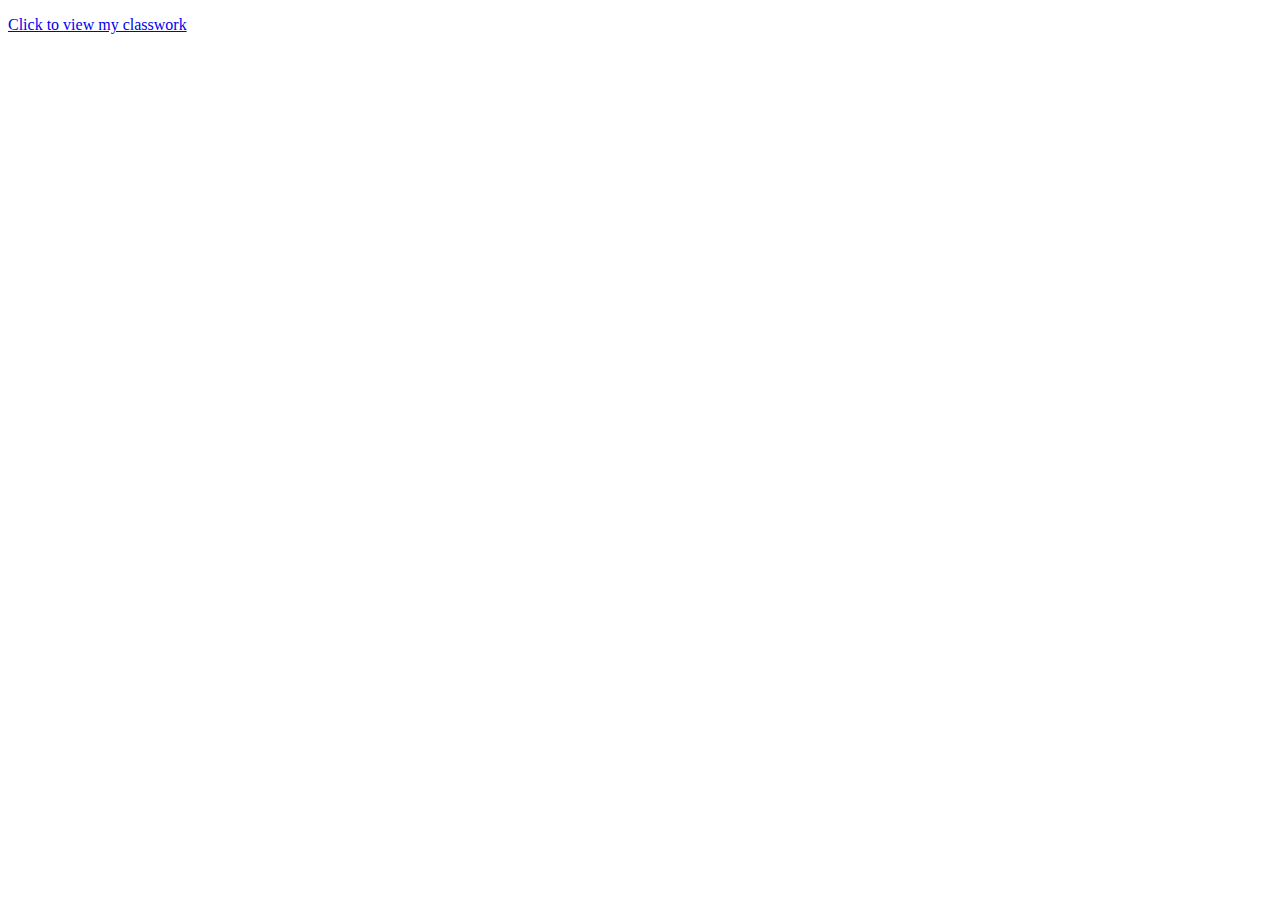
<file: index.html>
<!DOCTYPE html>
<html lang="en">
<head>
    <meta charset="UTF-8">
    <meta name="viewport" content="width=device-width, initial-scale=1.0">
    <title>Multimedia</title>
</head>
<body>
  <P>
    <a href="./food.html">Click to view my classwork</a>
  </P>
</body>
</html>
</file>
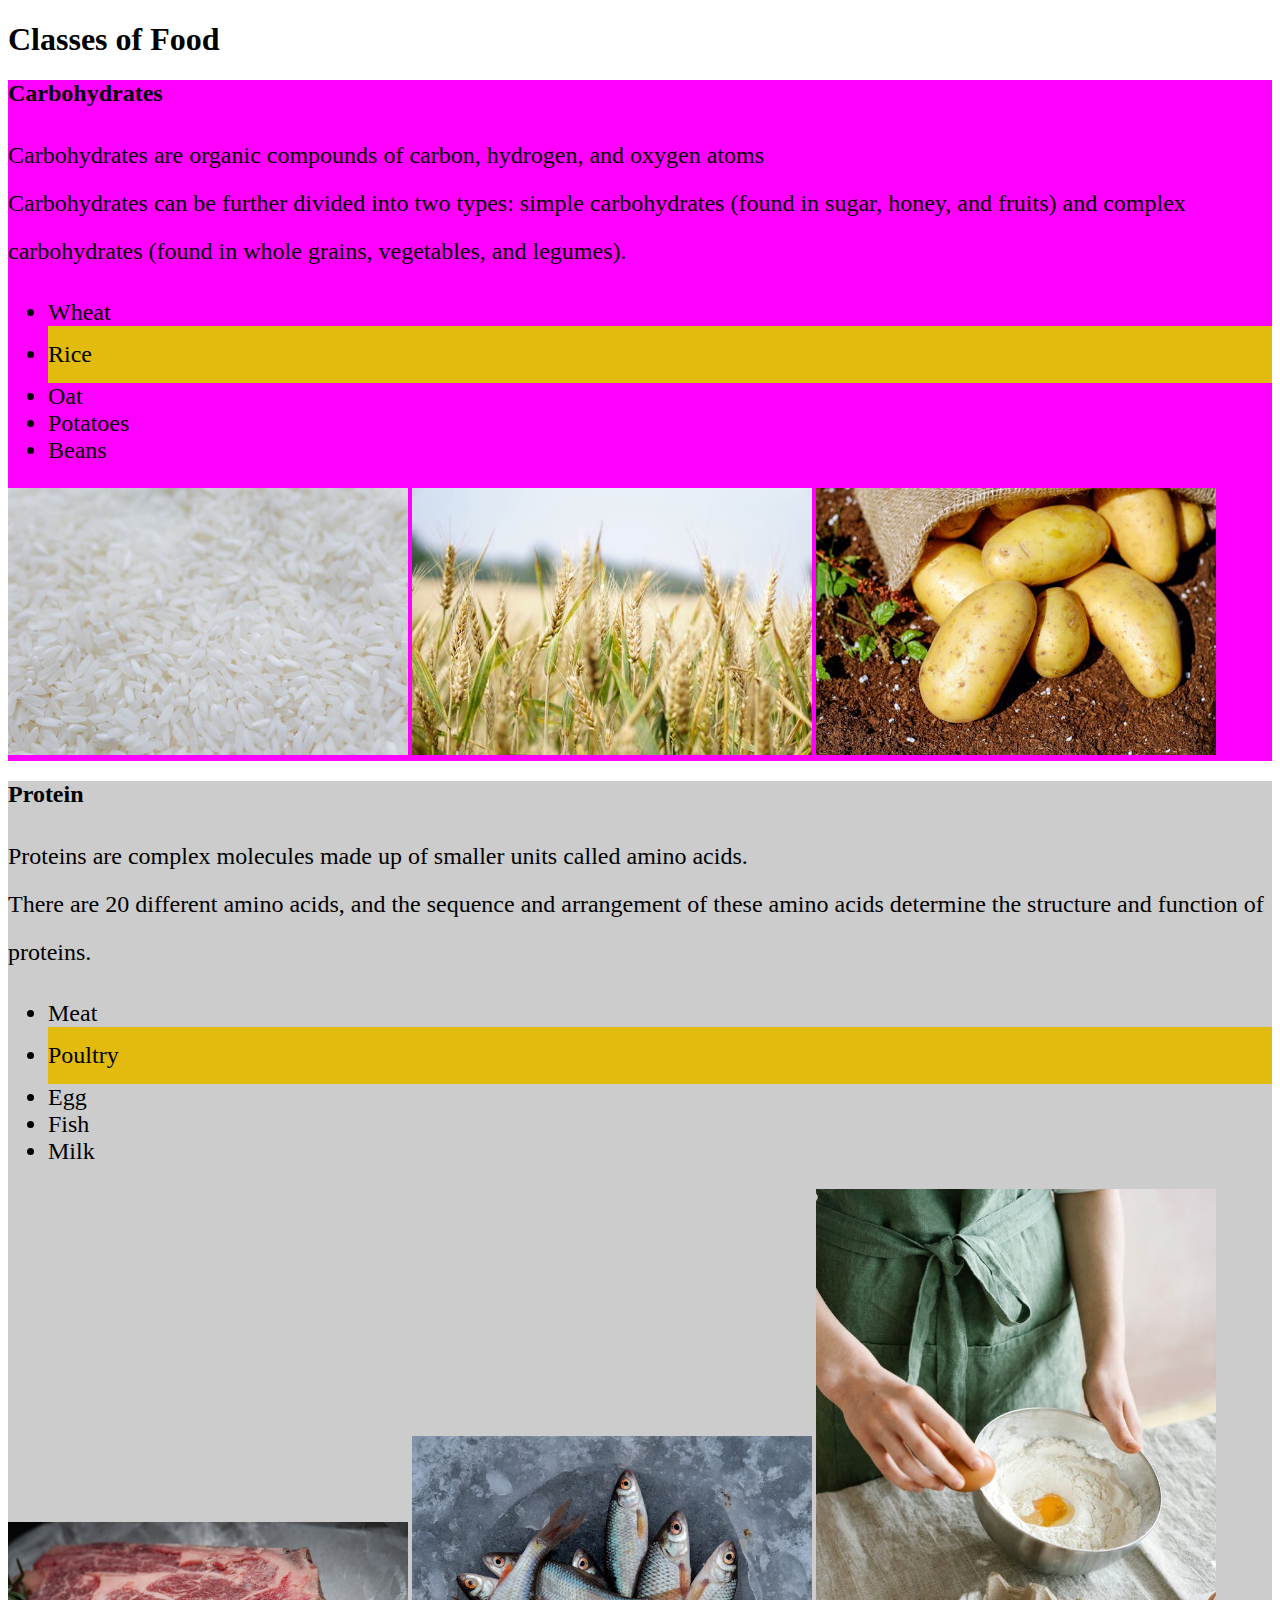
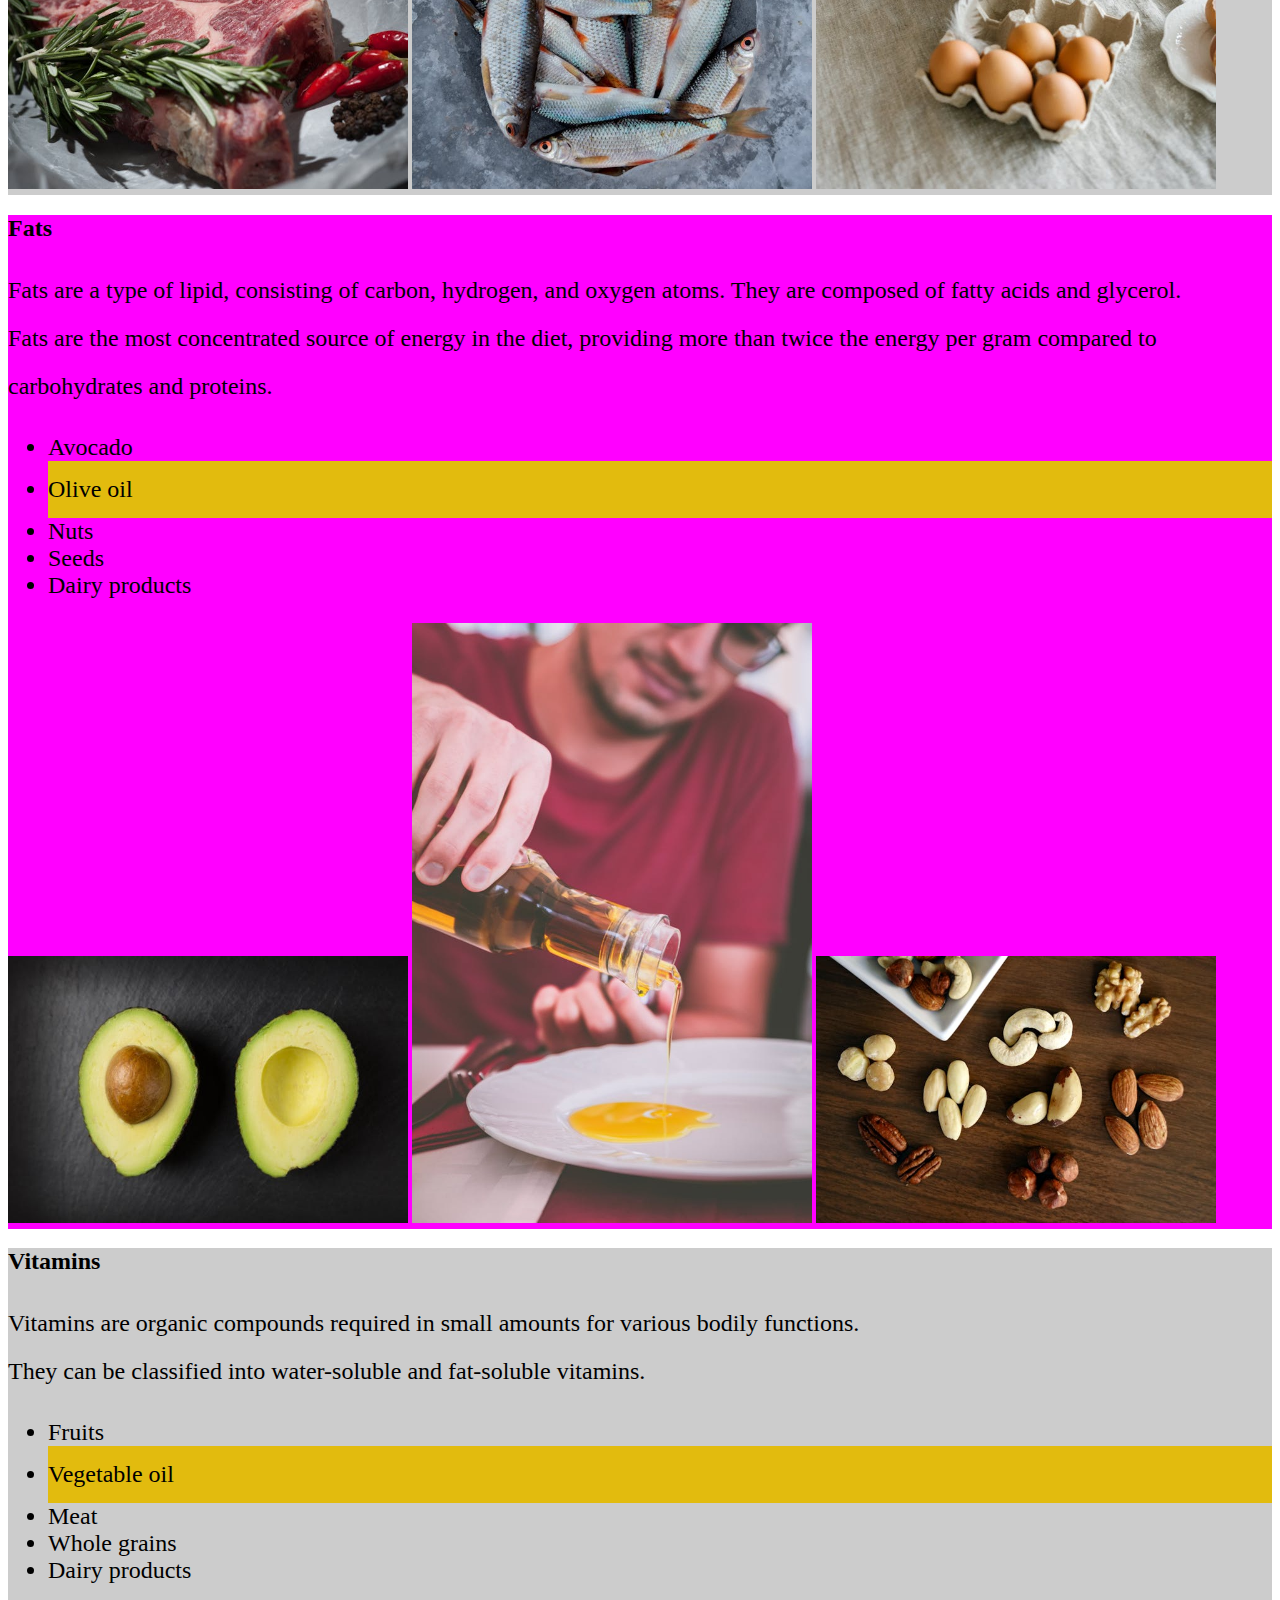
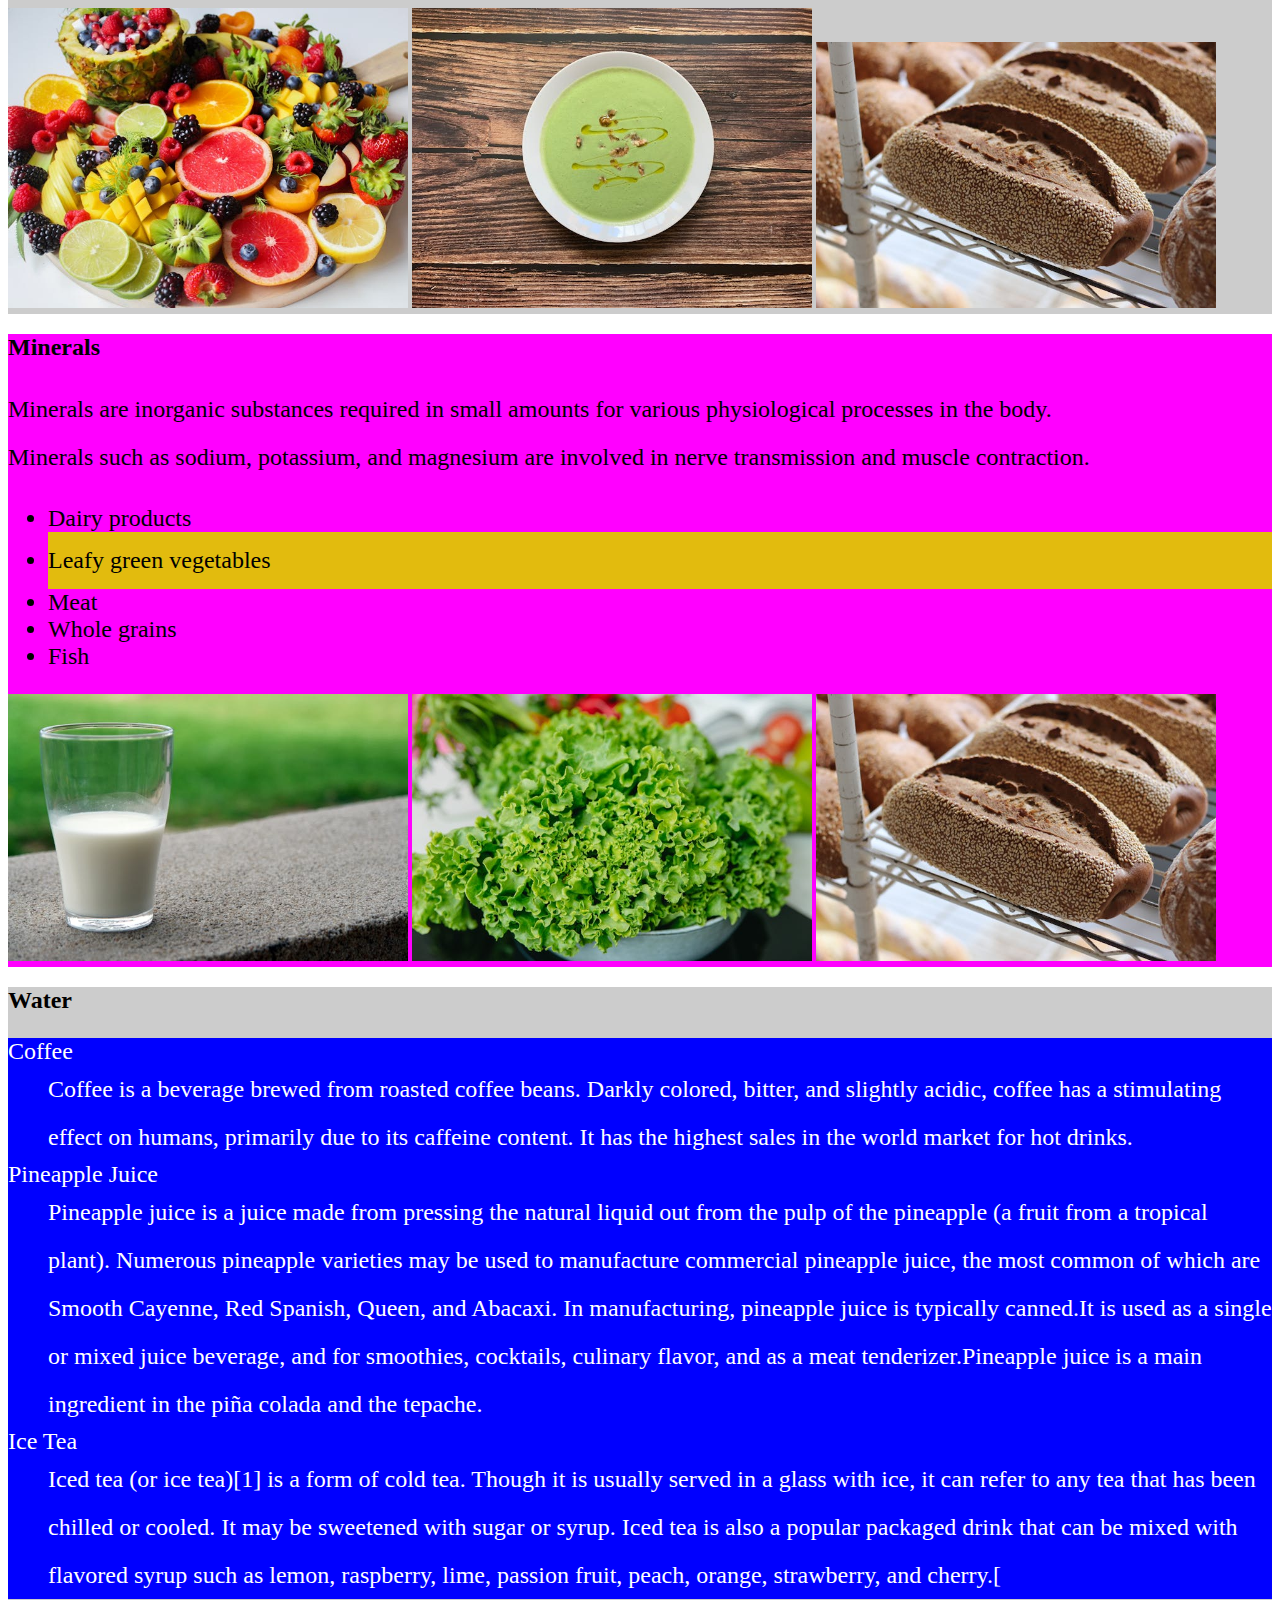
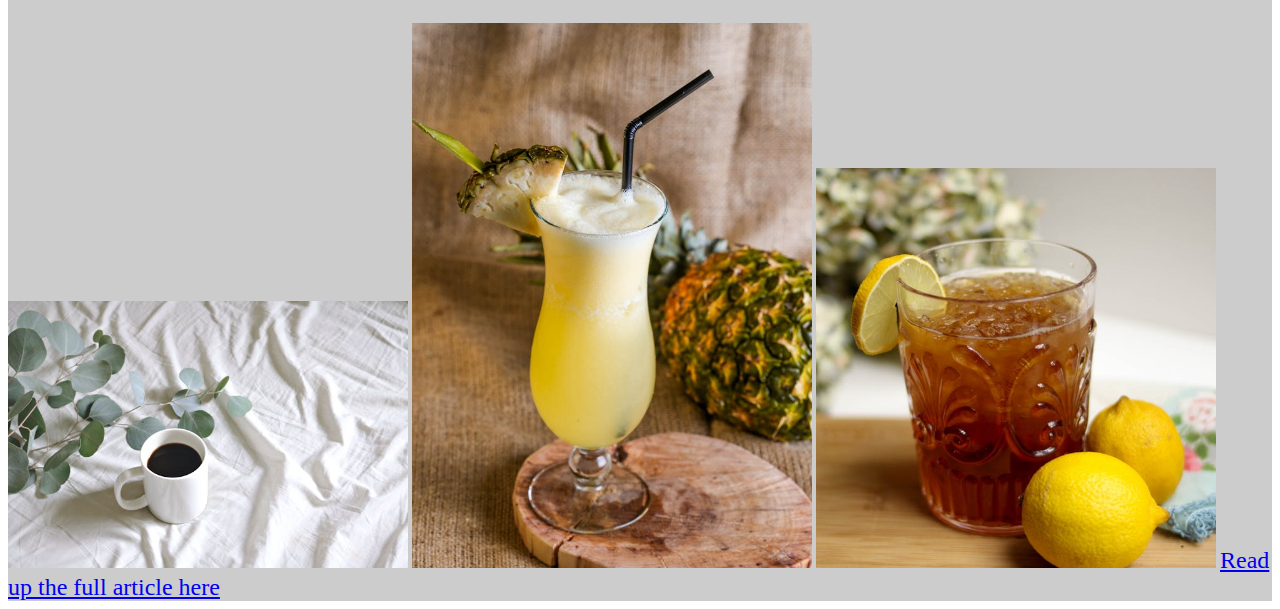
<file: food.html>
<!DOCTYPE html>
<html lang="en">
<head>
    <link rel="shortcut icon" href="./media/favicon.ico" type="image/x-icon">
    <link rel="stylesheet" href="./food.css">
    
    <meta charset="UTF-8">
    <meta name="viewport" content="width=device-width, initial-scale=1.0">
    <title>Class of Food</title>
</head>
<body>

    <!-- Crete a doc food to html -->
    <!-- Create the title Classes of food h1 -->
    <!-- Add 7 section after the title
    Each section should have a heading of each class of food
    Describe the heading with 2 paragraph
    Make a list of five foods under each class of food
    Water: 3 food that are under water, use dl to explain
    After the list, add three images of each class of food
    One image should be remote, 2 local
    Each image width should be 400 -->
    <!-- One of your local image should be a link to where you can read more. -->
   
<h1>Classes of Food</h1>

<section>
<h2>Carbohydrates</h2>

    <p>
    Carbohydrates are organic compounds of carbon, hydrogen, and oxygen atoms <br> Carbohydrates can be further divided into two types: simple carbohydrates (found in sugar, honey, and fruits) and complex carbohydrates (found in whole grains, vegetables, and legumes).
    </p>


    <ul>
        <li>Wheat</li>
        <li>Rice</li>
        <li>Oat</li>
        <li>Potatoes</li>
        <li>Beans</li>
    </ul>

    <a href="https://medium.com/@ofime200/the-six-classes-of-food-3f1ba4eda0cf" target="_blank">
        <img src="./media/rice.jpg" alt="To read up more about Rice" title="white rice" width="400"></a>
        <img src="./media/wheat.jpg" alt="Bowl of cereal" title="Bowl of cereal" width="400">
        <img src="./media/potatoes.jpg" alt="Five different potatoes" title=" Five potatoes" width="400">


</section>
   <section>
    <h2>Protein</h2>

    <p>
        Proteins are complex molecules made up of smaller units called amino acids. <br>
     There are 20 different amino acids, and the sequence and arrangement of these amino acids determine the structure and function of proteins.
    </p>

    <ul>
        <li>Meat</li>
        <li>Poultry</li>
        <li>Egg</li>
        <li>Fish</li>
        <li>Milk</li>
    </ul>
    <a href="https://medium.com/@ofime200/the-six-classes-of-food-3f1ba4eda0cf" target="_blank">

    <img src="./media/meat.jpg" alt="Lots of white rice" title="Steak on a dinner plate" width="400"></a>
    <img src="./media/fish.jpg" alt="11 fishes" title="fresh fishes on a bowl" width="400">
    <img src="./media/egg.jpg" alt="Eggs" title="Baking power, egg white" width="400">

</section>
       <section>
        <h2>Fats</h2>

        <p>
            Fats are a type of lipid, consisting of carbon, hydrogen, and oxygen atoms. They are composed of fatty acids and glycerol. <br> Fats are the most concentrated source of energy in the diet, providing more than twice the energy per gram compared to carbohydrates and proteins.
        </p>
    
        <ul>
            <li>Avocado</li>
            <li>Olive oil</li>
            <li>Nuts</li>
            <li>Seeds</li>
            <li>Dairy products</li>
        </ul>

        <a href="https://medium.com/@ofime200/the-six-classes-of-food-3f1ba4eda0cf" target="_blank">

        <img src="./media/avocado.jpg" alt="Fresh avocados" title="Fresh avocado" width="400"></a>
        <img src="./media/olive_oil.jpg" alt="Olive oil" title="Fresh Olive Oil" width="400">
        <img src="./media/mix_nuts.jpg" alt="Mix nuts" title="Nuts variety" width="400">


   </section>
   <section>
    <h2>Vitamins</h2>

        <p>
            Vitamins are organic compounds required in small amounts for various bodily functions. <br>
            They can be classified into water-soluble and fat-soluble vitamins.
        </p>
    
        <ul>
            <li>Fruits</li>
            <li>Vegetable oil</li>
            <li>Meat</li>
            <li>Whole grains</li>
            <li>Dairy products</li>
        </ul>

        <a href="https://medium.com/@ofime200/the-six-classes-of-food-3f1ba4eda0cf" target="_blank">

        <img src="./media/fruit.jpg" alt="Fresh fruits" title="Fruit plate with different varieties e.g blueberies,cherry, pineapple, oranges" width="400"></a>
        <img src="./media/vegetable_oil.jpg" alt="avocado with olive oil splash" title="Olive oil garnish inside avocado" width="400">
        <img src="./media/whole_grains.jpg" alt="Whole grains" title="Whole grains" width="400">

   </section>
   <section>
    <h2>Minerals</h2>

        <p>
            Minerals are inorganic substances required in small amounts for various physiological processes in the body. <br> Minerals such as sodium, potassium, and magnesium are involved in nerve transmission and muscle contraction.
        </p>
    
        <ul>
            <li>Dairy products</li>
            <li>Leafy green vegetables</li>
            <li>Meat</li>
            <li>Whole grains</li>
            <li>Fish</li>
        </ul>

        <a href="https://medium.com/@ofime200/the-six-classes-of-food-3f1ba4eda0cf" target="_blank">

        <img src="./media/milk.jpg" alt="Half glass of milk" title="Milk glass is half-full" width="400"></a>
        <img src="./media/leafy_green.jpg" alt="Leafy green vegetable" title="Leafy green" width="400">
        <img src="./media/whole_grains.jpg" width="400" alt="Whole grains" title="Whole grains">


       
   </section>
   
   <section>

    <h2>Water</h2>
    
    <dl>
        
        <dt>Coffee</dt>
            <dd>Coffee is a beverage brewed from roasted coffee beans. Darkly colored, bitter, and slightly acidic, coffee has a stimulating effect on humans, primarily due to its caffeine content. It has the highest sales in the world market for hot drinks.</dd>

        <dt>Pineapple Juice</dt>
            <dd>Pineapple juice is a juice made from pressing the natural liquid out from the pulp of the pineapple (a fruit from a tropical plant). Numerous pineapple varieties may be used to manufacture commercial pineapple juice, the most common of which are Smooth Cayenne, Red Spanish, Queen, and Abacaxi. In manufacturing, pineapple juice is typically canned.It is used as a single or mixed juice beverage, and for smoothies, cocktails, culinary flavor, and as a meat tenderizer.Pineapple juice is a main ingredient in the piña colada and the tepache.</dd>

        <dt>Ice Tea</dt>
            <dd>Iced tea (or ice tea)[1] is a form of cold tea. Though it is usually served in a glass with ice, it can refer to any tea that has been chilled or cooled. It may be sweetened with sugar or syrup. Iced tea is also a popular packaged drink that can be mixed with flavored syrup such as lemon, raspberry, lime, passion fruit, peach, orange, strawberry, and cherry.[</dd>

    </dl>

    <a href="https://en.wikipedia.org/wiki/Coffee" target="_blank">

        <img src="./media/black_coffee.jpg" alt="Black coffee" title="Americano coffee" width="400"></a>
        <img src="./media/fresh_pineapple_juice.jpg" alt="Freshly squeezed juice" title="Pineapple juice with a wedge" width="400">
        <img src="./media/lemon_ice_tea.jpg" width="400" alt="Lemon ice tea" title="Freshly made ice tea with a lemon wheel">

    <a href="https://en.wikipedia.org/wiki/Coffee" target="_blank">Read up the full article here</a>

   </section>

</body>
</html>
</file>
<file: food.css>
/* Even-numbered sections:
* Give them a background color of fuchsia. */

section:nth-child(even) 
{background: fuchsia;}
    /* * Apply a border to the heading: border: 15px solid blue.####### */

/* body>section>h2:nth-child(even) 
{font-size 67px;} */

/* * Set the line height for paragraphs: line-height: 2. */
section p 
{line-height: 2;}

/* Font size:
* All elements within the sections should have a font size of 24px. */
section *
{font-size: 24px;}
/* Odd-numbered sections:
* Give them a background color: #ccc. */
section:nth-child(odd) 
{background: #ccc;}
/* * Apply a border to the heading: border-bottom: 12px double crimson. */
/* 
Description list (dl):
* Set the text color: white. */
section>dl
{color: white;}
/* * Set the background color: RGB(0,0,255). */
section>dl
{background-color: RGB(0,0,255);}
/* Targeting dt elements:
* Apply a background color: gray. */
/* * Apply padding: padding: 20px. */
/* body>Section>dl+dt
{background-color: gray; padding: 20px;} */
/* Targeting dd elements:
* Set a line height for dd elements that are siblings to dt: line-height: 2. */
dd
{line-height: 2;}
/* Ordered (ol) and unordered (ul) lists:
* Target every 3n element in ordered lists and every 2n element in unordered lists.
* Apply a different background color and padding: padding-block: 15px. */
ol li:nth-child(3)
{background-color: rgb(43, 226, 95); padding-block: 15px;}
ul li:nth-child(2)
{background-color: rgb(226, 187, 14); padding-block: 15px;}
/* Images:
For all remote images, apply a border radius of "0 50px 0 50px". For local images, apply a border radius of "50px 0 50px 0". */
</file>
